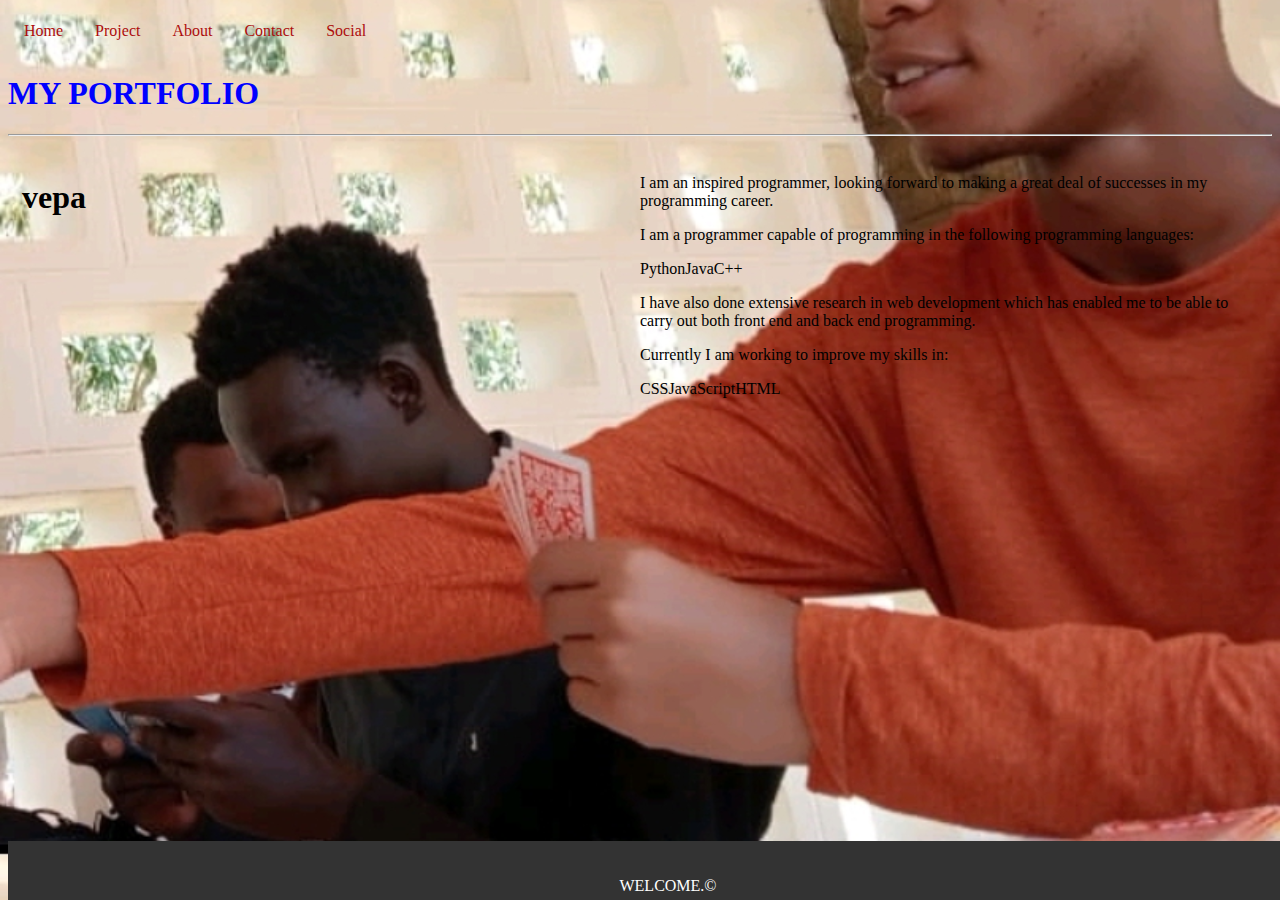
<file: index.html>
<!DOCTYPE html>
<html>
<head>
  <meta charset="UTF-8">
    <meta name="viewport" content="width=device-width, initial-scale=1.0">
    <title>About Me</title>
  <link rel="stylesheet" type="text/css" href="styles1.css">
</head>
<body>

<!-- Create the horizontal menu bar -->
<div>
  <!-- Create the horizontal menu bar -->
  <ul>
    <li><a href="index.html">Home</a></li>
    <li><a href="#project">Project</a></li>
    <li><a href="about.html">About</a></li>
    <li><a href="contact.html">Contact</a></li>
    <li><a href="social.html">Social</a></li>
  </ul>

<h1 style="color: blue ;align-items: center;">MY PORTFOLIO</h1>

<hr>

<div class="container">
  
  <div class="content">
    <h1>vepa</h1>

  </div>

  <div class="content">
    <p>
      I am an inspired programmer, looking forward to making a great deal of 
      successes in my programming career.
  </p>
  <p>
      I am a programmer capable of programming in the following programming languages:
  </p>
  <ul>
      <li>Python</li>
      <li>Java</li>
      <li>C++</li>
  </ul>
  <p>
      I have also done extensive research in web development which has enabled me to be able to 
      carry out both front end and back end programming.
  </p>
  <p>
      Currently I am working to improve my skills in:
  </p>
  <ul>
      <li>CSS</li>
      <li>JavaScript</li>
      <li>HTML</li>
  </ul>
  </div>

</div>
<footer>
  <p>WELCOME.&copy;</p>
</footer>
</body>
</html>
</file>
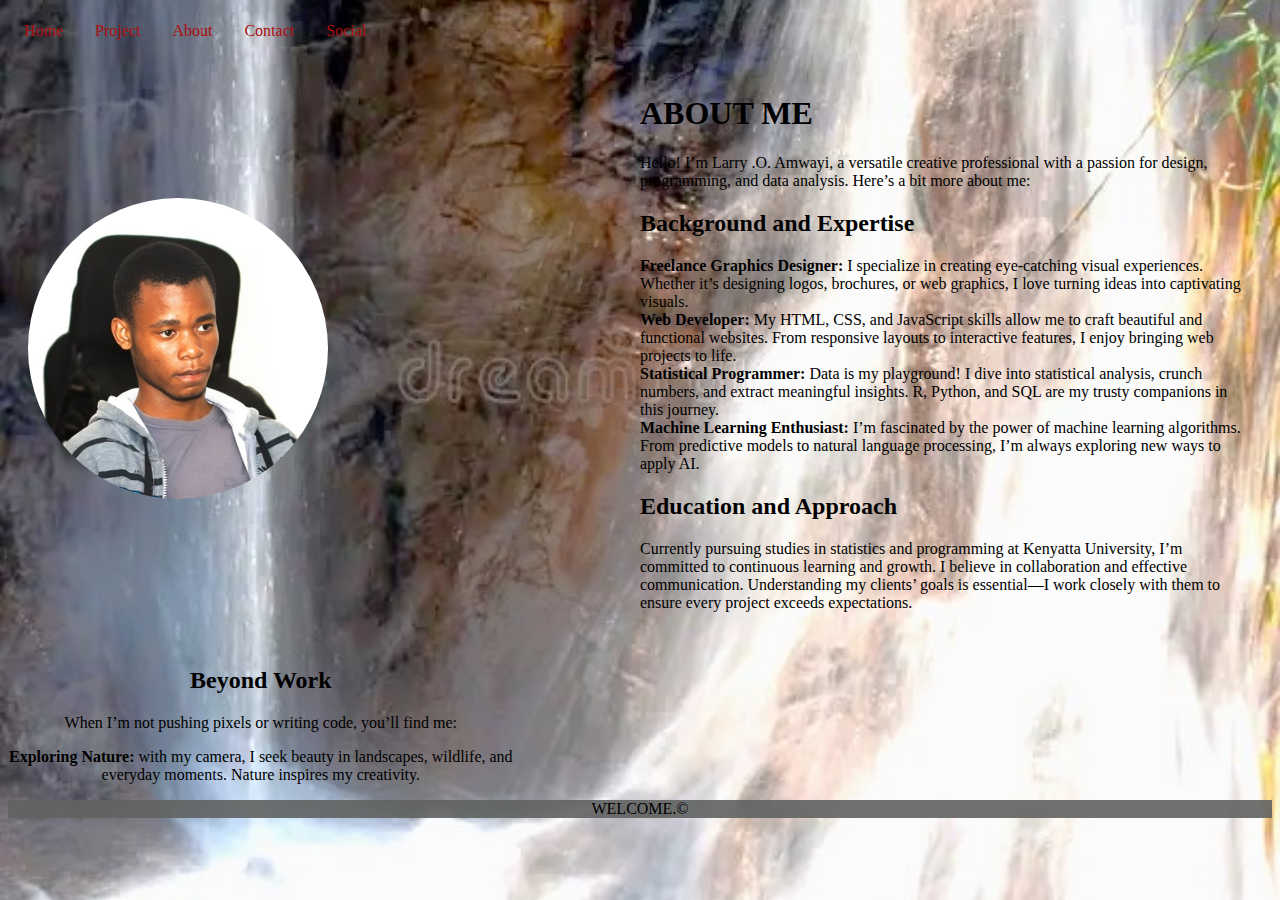
<file: about.html>
<!DOCTYPE html>
<html lang="en">
<head>
    <meta charset="UTF-8">
    <meta name="viewport" content="width=device-width, initial-scale=1.0">
    <title>About Me</title>
    <link rel="stylesheet" type="text/css" href="aboutstyles.css">
    <!-- For now, I'll leave it empty -->
</head>
<body>
    <div>
        <!-- Create the horizontal menu bar -->
        <div>
            <!-- Create the horizontal menu bar -->
            <ul>
                <li><a href="index.html">Home</a></li>
                <li><a href="#project">Project</a></li>
                <li><a href="about.html">About</a></li>
                <li><a href="contact.html">Contact</a></li>
                <li><a href="social.html">Social</a></li>
            </ul>

    <div style="display: flex; justify-content: space-between; align-items: center; padding: 20px;">
        <!-- Left content (text) -->
        <div class="content">
            <div class="img">
         
            <!-- Placeholder for your profile picture -->
            <!-- You can replace this with an actual image -->
            <img src="myprofile.JPG" alt="Profile Picture" style="max-width: 100%;">
            </div>
        </div>

        <!-- Right content (profile picture) -->
        <div class="content">
            <div >
                <h1>ABOUT ME</h1>
                <p>Hello! I’m Larry .O. Amwayi, a versatile creative professional with a passion for design, programming, and data analysis. Here’s a bit more about me:</p>
                <h2>Background and Expertise</h2>
                <ul>
                    <li><b>Freelance Graphics Designer:</b> I specialize in creating eye-catching visual experiences. Whether it’s designing logos, brochures, or web graphics, I love turning ideas into captivating visuals.</li>
                    <li><b>Web Developer:</b> My HTML, CSS, and JavaScript skills allow me to craft beautiful and functional websites. From responsive layouts to interactive features, I enjoy bringing web projects to life.</li>
                    <li><b>Statistical Programmer:</b> Data is my playground! I dive into statistical analysis, crunch numbers, and extract meaningful insights. R, Python, and SQL are my trusty companions in this journey.</li>
                    <li><b>Machine Learning Enthusiast:</b> I’m fascinated by the power of machine learning algorithms. From predictive models to natural language processing, I’m always exploring new ways to apply AI.</li>
                </ul>
                <h2>Education and Approach</h2>
                <p>Currently pursuing studies in statistics and programming at Kenyatta University, I’m committed to continuous learning and growth. I believe in collaboration and effective communication. Understanding my clients’ goals is essential—I work closely with them to ensure every project exceeds expectations.</p>

                </ul>
            </div>
    </div>
    </div>
    <div style=" text-align: center; width: 40%;">
        <h2>Beyond Work</h2>
        <p>When I’m not pushing pixels or writing code, you’ll find me:</p>
        <ul>
            <li><b>Exploring Nature: </b> with my camera, I seek beauty in landscapes, wildlife, and everyday moments. Nature inspires my creativity.</li>
           
    </div>
    <div style="background-color: rgba(97, 99, 98, 0.911); text-align: center;"><p>WELCOME.&copy;</p></div>
</body>
</html>
</file>
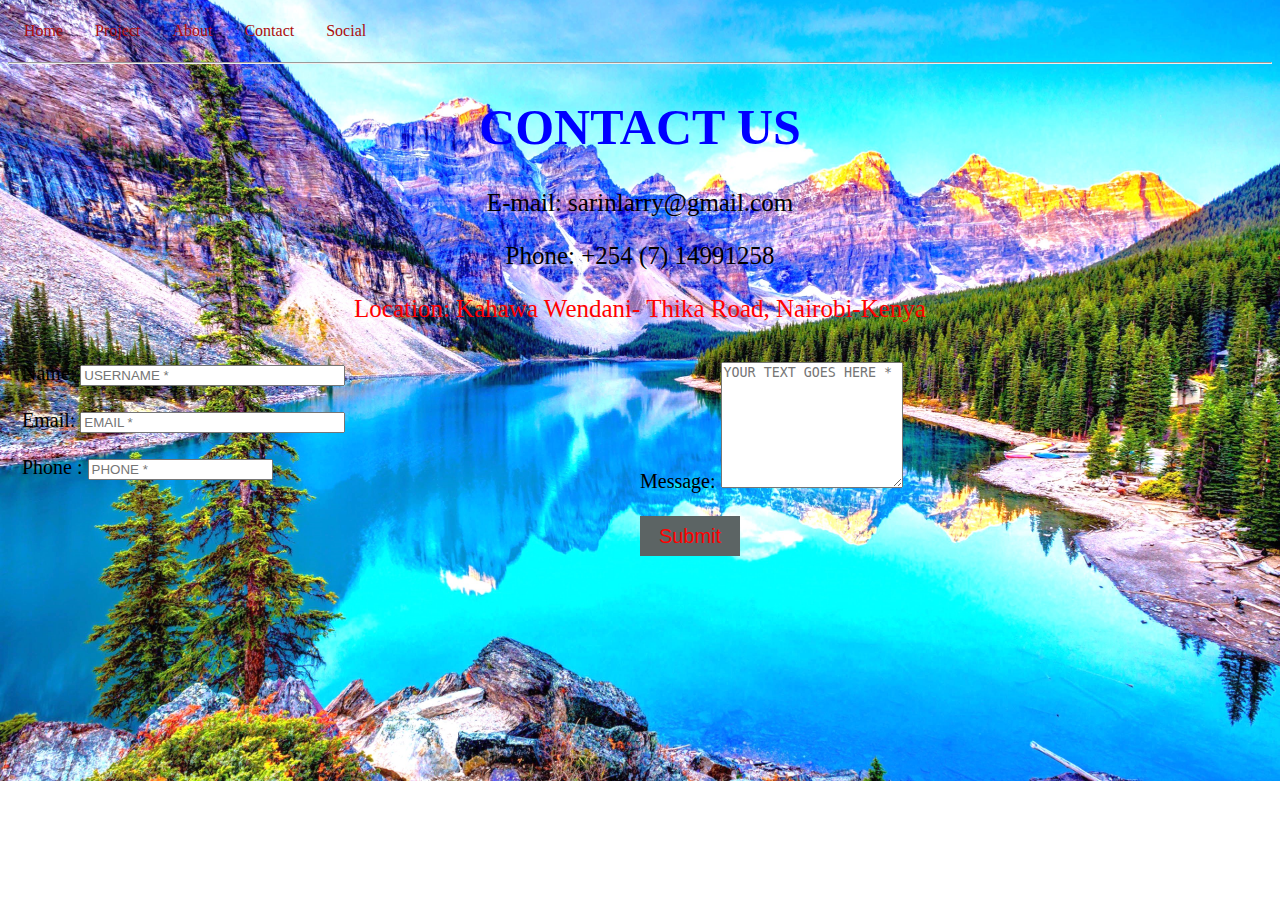
<file: contact.html>
<!DOCTYPE html>
<html>
<head>
    <meta charset="UTF-8">
    <meta name="viewport" content="width=device-width, initial-scale=1.0">
    <title>About Me</title>
  <link rel="stylesheet" type="text/css" href="contactstyles.css">
</head>
<body>

<!-- Create the horizontal menu bar -->
<div>
    <!-- Create the horizontal menu bar -->
    <ul>
        <li><a href="index.html">Home</a></li>
        <li><a href="#project">Project</a></li>
        <li><a href="about.html">About</a></li>
        <li><a href="contact.html">Contact</a></li>
        <li><a href="social.html">Social</a></li>
    </ul>

<hr>
<div style="text-align: center; font-size: 25px; font: bold; ">
    <h1 style="color: blue;" >CONTACT US</h1>
    <p>E-mail: sarinlarry@gmail.com</p>
    <p>Phone: +254 (7) 14991258</p>
    <p style="color: red;">Location: Kahawa Wendani- Thika Road, Nairobi-Kenya</p>
</div>
<div class="container">
    <div class="content">
<form action="/submit" method="post">
    <label for="name">Name:</label>
    <input type="text" size="30px" id="name" placeholder="USERNAME *" name="name" required>
<br><br>
    <label for="email">Email:</label>
    <input type="email" size="30px" id="email" placeholder="EMAIL *" name="email" required>
    <br><br>
    <label for="Phone">Phone :</label>
    <input type="number" size="30px" id="Phone" placeholder="PHONE *" name="Phone" required>

   
</form>
    </div>
    <div class="content">
        <label for="message">Message:</label>
        <textarea id="message" size="30px" name="message" placeholder="YOUR TEXT GOES HERE *" rows="8" required></textarea>
        <br><br>
        <b>
        <input type="submit" value="Submit" style="width: 100px; height: 40px; background-color: rgb(92, 100, 100); color: red; border: green;border: 5px;font-size: 20px; font: 20px;">
        </b>
    </div>
</div>

</body>
</html>
</file>
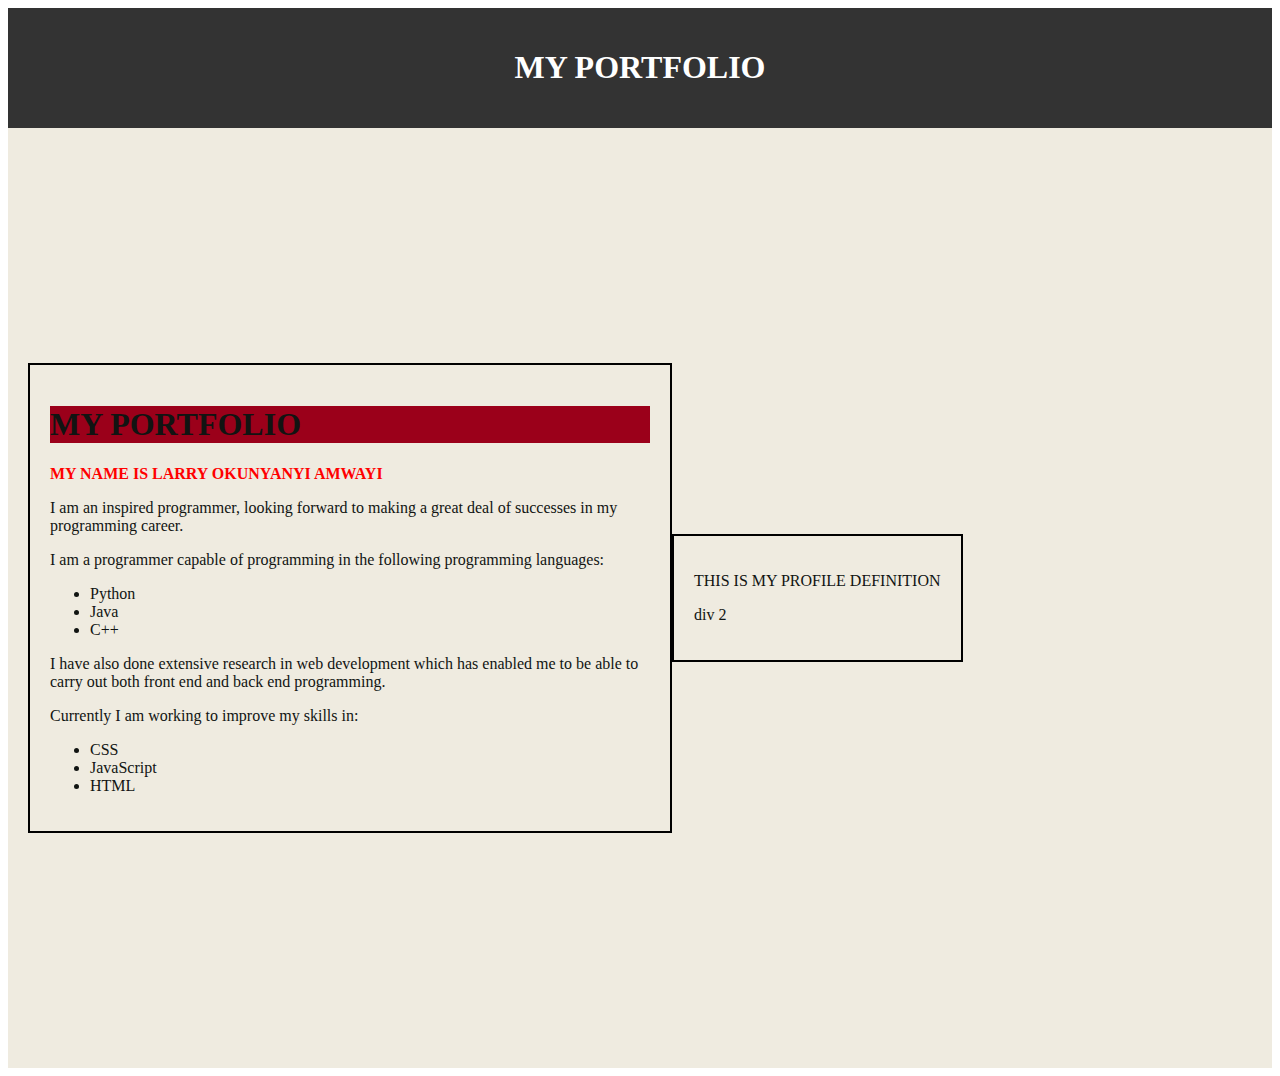
<file: PORTFOLIO.HTML>
<!DOCTYPE html>
<html>
<head>
    <meta charset="UTF-8">
    <meta name="viewport" content="width=device-width, initial-scale=1.0">
    <title>LARRY VEPA PORTFOLIO</title>

    <style>
          /* Style for the page header */
  header {
    background-color: #333; /* Background color of the header */
    color: #fff; /* Text color */
    padding: 20px; /* Padding for the header */
    text-align: center; /* Center align the text */
  }
        .container {
            display: flex;
            flex-direction: row;
            align-items: center; /* Align items vertically */
            height: 100vh; /* Set container height to full viewport height */
            padding: 20px; /* Optional: Add padding for spacing */
            
        }

        .content {
            border: 2px solid #000; /* Optional: Add border for visualization */
            padding: 20px; /* Optional: Add padding for spacing */
            max-width: 600px; /* Optional: Limit maximum width of content */
        }
    </style>
   <!--link rel="stylesheet" href="styles.css">*/-->
</head>
<body>
    <header>
        <h1>MY PORTFOLIO</h1>
      </header>
    <div style="color: rgb(17, 20, 18); background-color: #EFEBE0;">
        <div class="container">
            <div class="content">
                <h1 style="background-color: #9B001A;">MY PORTFOLIO</h1>
                <b style="color: red;">MY NAME IS LARRY OKUNYANYI AMWAYI</b>
                <p>
                    I am an inspired programmer, looking forward to making a great deal of 
                    successes in my programming career.
                </p>
                <p>
                    I am a programmer capable of programming in the following programming languages:
                </p>
                <ul>
                    <li>Python</li>
                    <li>Java</li>
                    <li>C++</li>
                </ul>
                <p>
                    I have also done extensive research in web development which has enabled me to be able to 
                    carry out both front end and back end programming.
                </p>
                <p>
                    Currently I am working to improve my skills in:
                </p>
                <ul>
                    <li>CSS</li>
                    <li>JavaScript</li>
                    <li>HTML</li>
                </ul>
            </div>
            <div class="content">
                <p>THIS IS MY PROFILE DEFINITION</p>
                <div>
                    <p> div 2</p>
                </div>
            </div>
        </div>       
    </div>
</body>
</html>
</file>
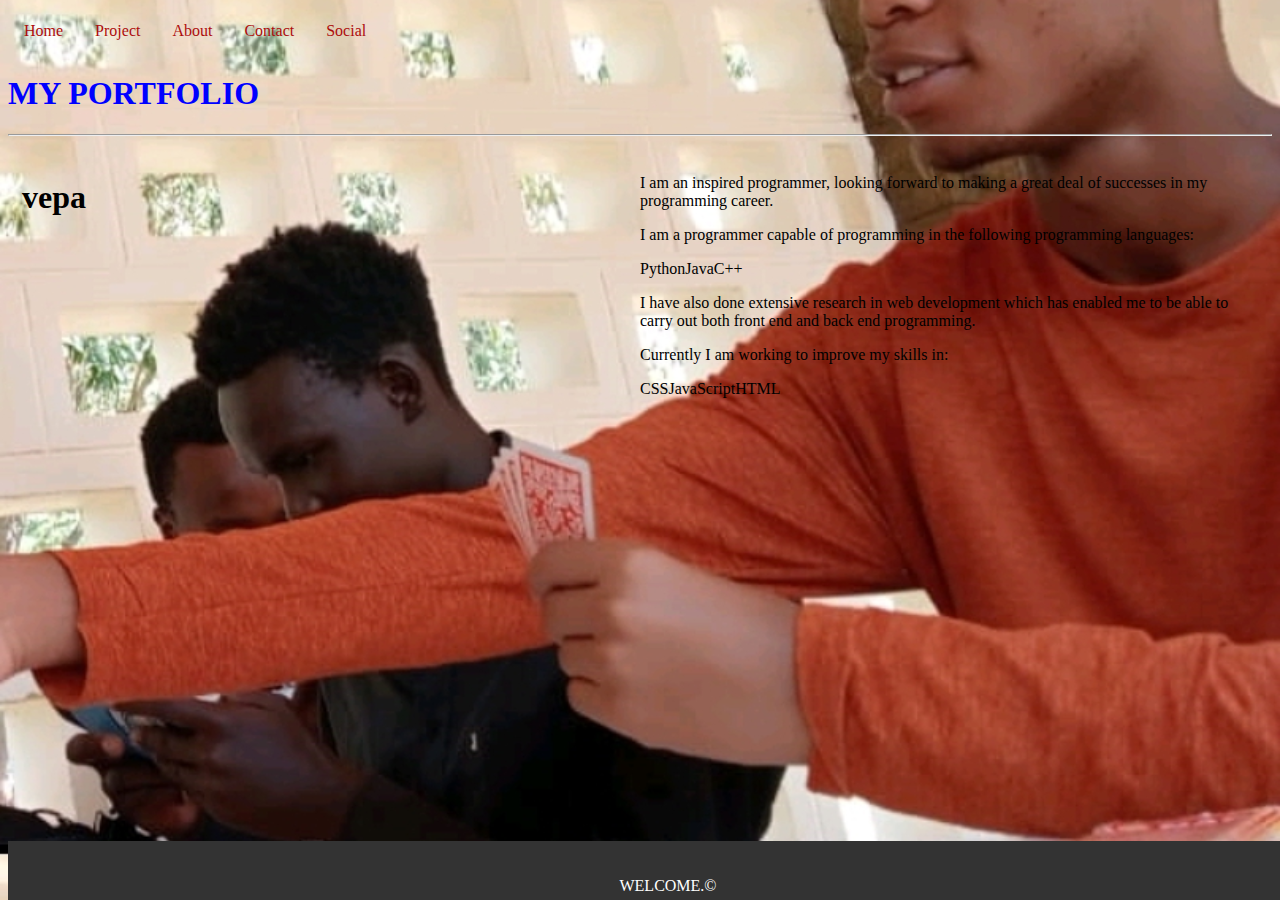
<file: portfolio1.html>
<!DOCTYPE html>
<html>
<head>
  <meta charset="UTF-8">
    <meta name="viewport" content="width=device-width, initial-scale=1.0">
    <title>About Me</title>
  <link rel="stylesheet" type="text/css" href="styles1.css">
</head>
<body>

<!-- Create the horizontal menu bar -->
<div>
  <!-- Create the horizontal menu bar -->
  <ul>
    <li><a href="portfolio1.html">Home</a></li>
    <li><a href="#project">Project</a></li>
    <li><a href="about.html">About</a></li>
    <li><a href="contact.html">Contact</a></li>
    <li><a href="social.html">Social</a></li>
  </ul>

<h1 style="color: blue ;align-items: center;">MY PORTFOLIO</h1>

<hr>

<div class="container">
  
  <div class="content">
    <h1>vepa</h1>

  </div>

  <div class="content">
    <p>
      I am an inspired programmer, looking forward to making a great deal of 
      successes in my programming career.
  </p>
  <p>
      I am a programmer capable of programming in the following programming languages:
  </p>
  <ul>
      <li>Python</li>
      <li>Java</li>
      <li>C++</li>
  </ul>
  <p>
      I have also done extensive research in web development which has enabled me to be able to 
      carry out both front end and back end programming.
  </p>
  <p>
      Currently I am working to improve my skills in:
  </p>
  <ul>
      <li>CSS</li>
      <li>JavaScript</li>
      <li>HTML</li>
  </ul>
  </div>

</div>
<footer>
  <p>WELCOME.&copy;</p>
</footer>
</body>
</html>
</file>
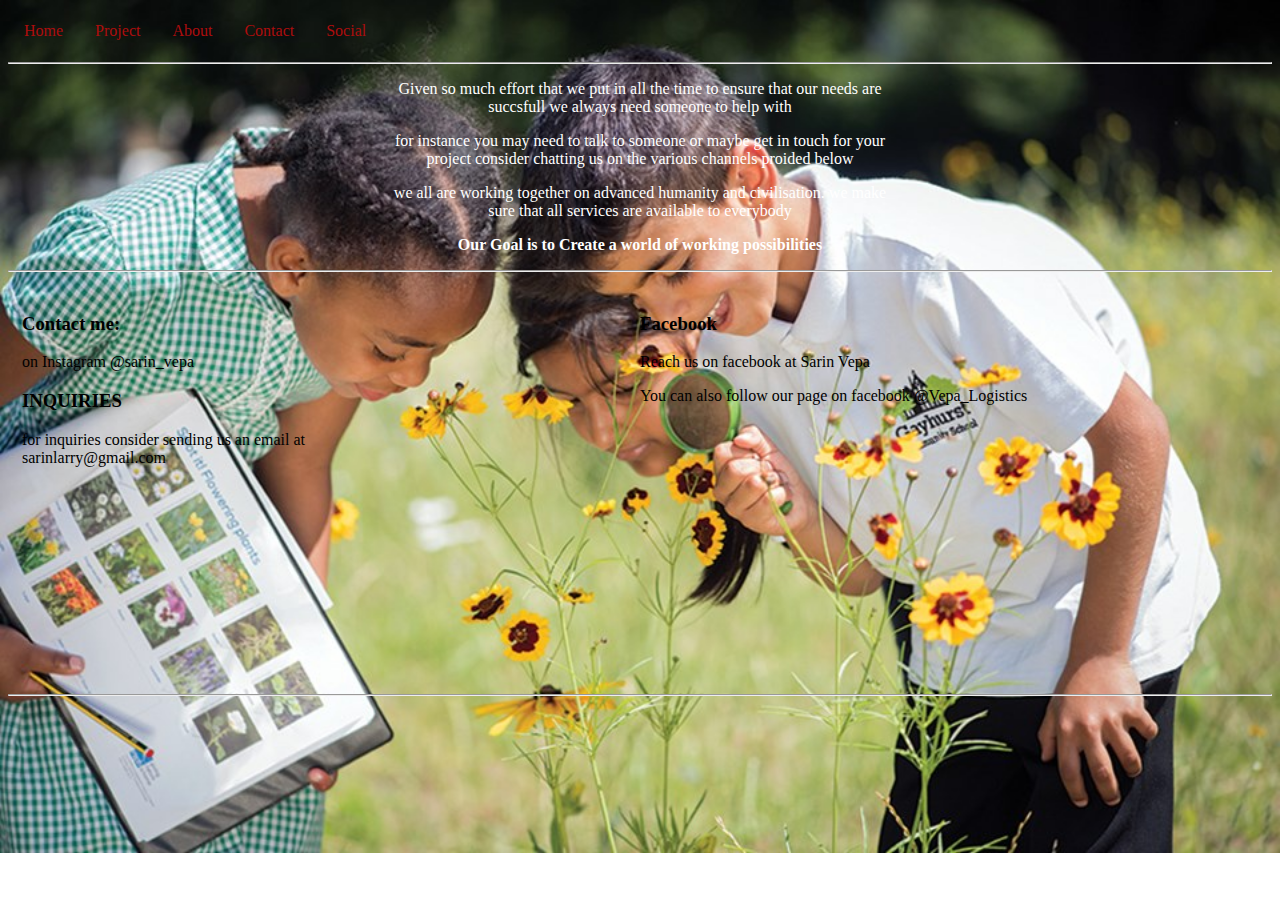
<file: social.html>
<!DOCTYPE html>
<html lang="en">
<head>
    <meta charset="UTF-8">
    <meta name="viewport" content="width=device-width, initial-scale=1.0">
    <title>About Me</title>
    <link rel="stylesheet" type="text/css" href="socialstyles.css">
    <!-- For now, I'll leave it empty -->
</head>
<body>
    <div>
        <!-- Create the horizontal menu bar -->
        <ul>
            <li><a href="index.html">Home</a></li>
            <li><a href="#project">Project</a></li>
            <li><a href="about.html">About</a></li>
            <li><a href="contact.html">Contact</a></li>
            <li><a href="social.html">Social</a></li>
        </ul>
        <hr>
    </div>
    <div style="text-align: center; width: 40%;align-self: center; margin: auto; color: white;">
        <p>Given so much effort that we put in all the time to ensure that our needs are succsfull we always need someone to help with</p>
        <p> for instance you may need to talk to someone or maybe get in touch for your project consider chatting us on the various channels proided below</p>
        <p> we all are working together on advanced humanity and civilisation. we make sure that all services are available to everybody</p>
        <p><b>Our Goal is to Create a world of working possibilities</b></p>
    </div>
    <hr>
    <div class="container">
        <div class="content">
            <div>
                <h3>Contact me:</h3>
                <p> on Instagram @sarin_vepa</p>
            </div>
            <div>
                <h3>INQUIRIES</h3>
                <p> for inquiries consider sending us an email at <br>
                sarinlarry@gmail.com </p>
            </div>
        </div>
        <div class=" content">
            <div><h3>Facebook</h3>
            <p>Reach us on facebook at Sarin Vepa</p>
            <p> You can also follow our page  on facebook @Vepa_Logistics</p>
            </div>
            <div></div>
        </div>
    </div>
    <hr>
</body>
</html>
</file>
<file: styles1.css>
/* styles.css */
body{
    background-image: url(myid.jpg);
    background-size: cover;
    background-position: center;
}   
ul {
    list-style-type: none;
    margin: 0;
    padding: 0;
    overflow: hidden;
    background-color: none;
  }
  
  li {
    float: left;
  }
  
  li a {
    display: block;
    color: rgb(173, 13, 13);
    text-align: center;
    padding: 14px 16px;
    text-decoration: none;
  }
  
  li a:hover {
    background-color: #2fe438;
  }
  .container {
    display: flex;
    padding: 14px;
    flex-direction: row;
    height: 10cm; /* Set the height as per your requirement */
    /*border: 1px solid #000; /* Optional: Add border for visualization */
}
.content {
    color: black;
    flex: 1;
    /*border-bottom: 1px solid #000; /* Optional: Add border for visualization */
}  
footer{
    background-color: #333;
    color: white;
    text-align: center;
    padding: 20px;
    height: 0.5cm;
    position: fixed;
    bottom: 0;
    width: 100%;
}
</file>
<file: aboutstyles.css>
body{
  background-image: url(aboutbg.jpg);
  background-size: cover;
  background-position: center;
  background-repeat: no-repeat;
  height: 700px;
}
img {
  border-radius: 50%;
  width: 300px;
}

ul {
    list-style-type: none;
    margin: 0;
    padding: 0;
    overflow: hidden;
    background-color: none;
  }
  
  li {
    float: left;
  }
  
  li a {
    display: block;
    color: rgb(173, 13, 13);
    text-align: center;
    padding: 14px 16px;
    text-decoration: none;
  }
  
  li a:hover {
    background-color: #2fe438;
  }
  .container {
    display: flex;
    padding: 14px;
    flex-direction: row;
    height: 10cm; /* Set the height as per your requirement */
    /*border: 1px solid #000; /* Optional: Add border for visualization */
}
.content {
    color: black;
    flex: 1;
    /*border-bottom: 1px solid #000; /* Optional: Add border for visualization */
}
</file>
<file: contactstyles.css>
body{
    background-image: url(Contactbg.jpg);
    background-size: cover;
    background-position: center;
    background-repeat: no-repeat;
    height: fit-content;
    background-position-y: center;
}
ul {
    list-style-type: none;
    margin: 0;
    padding: 0;
    overflow: hidden;
    background-color: none;
  }
  
  li {
    float: left;
  }
  
  li a {
    display: block;
    color: rgb(173, 13, 13);
    text-align: center;
    padding: 14px 16px;
    text-decoration: none;
  }
  
  li a:hover {
    background-color: #2fe438;
  }
  .container {
    font-size: 20px;
    display: flex;
    padding: 14px;
    flex-direction: row;
    height: 10cm; /* Set the height as per your requirement */
    /*border: 1px solid #000; /* Optional: Add border for visualization */
}
.content {
    color: black;
    flex: 1;
    /*border-bottom: 1px solid #000; /* Optional: Add border for visualization */
}
</file>
<file: socialstyles.css>
body{
    background-image: url(socialbg.jpg);
    background-size: cover;
    background-repeat: no-repeat;
}
ul {
    list-style-type: none;
    margin: 0;
    padding: 0;
    overflow: hidden;
    background-color: none;
  }
  
  li {
    float: left;
  }
  
  li a {
    display: block;
    color: rgb(173, 13, 13);
    text-align: center;
    padding: 14px 16px;
    text-decoration: none;
  }
  
  li a:hover {
    background-color: #2fe438;
  }
  .container {
    display: flex;
    padding: 14px;
    flex-direction: row;
    height: 10cm; /* Set the height as per your requirement */
    /*border: 1px solid #000; /* Optional: Add border for visualization */
}
.content {
    color: black;
    flex: 1;
    /*border-bottom: 1px solid #000; /* Optional: Add border for visualization */
}
</file>
